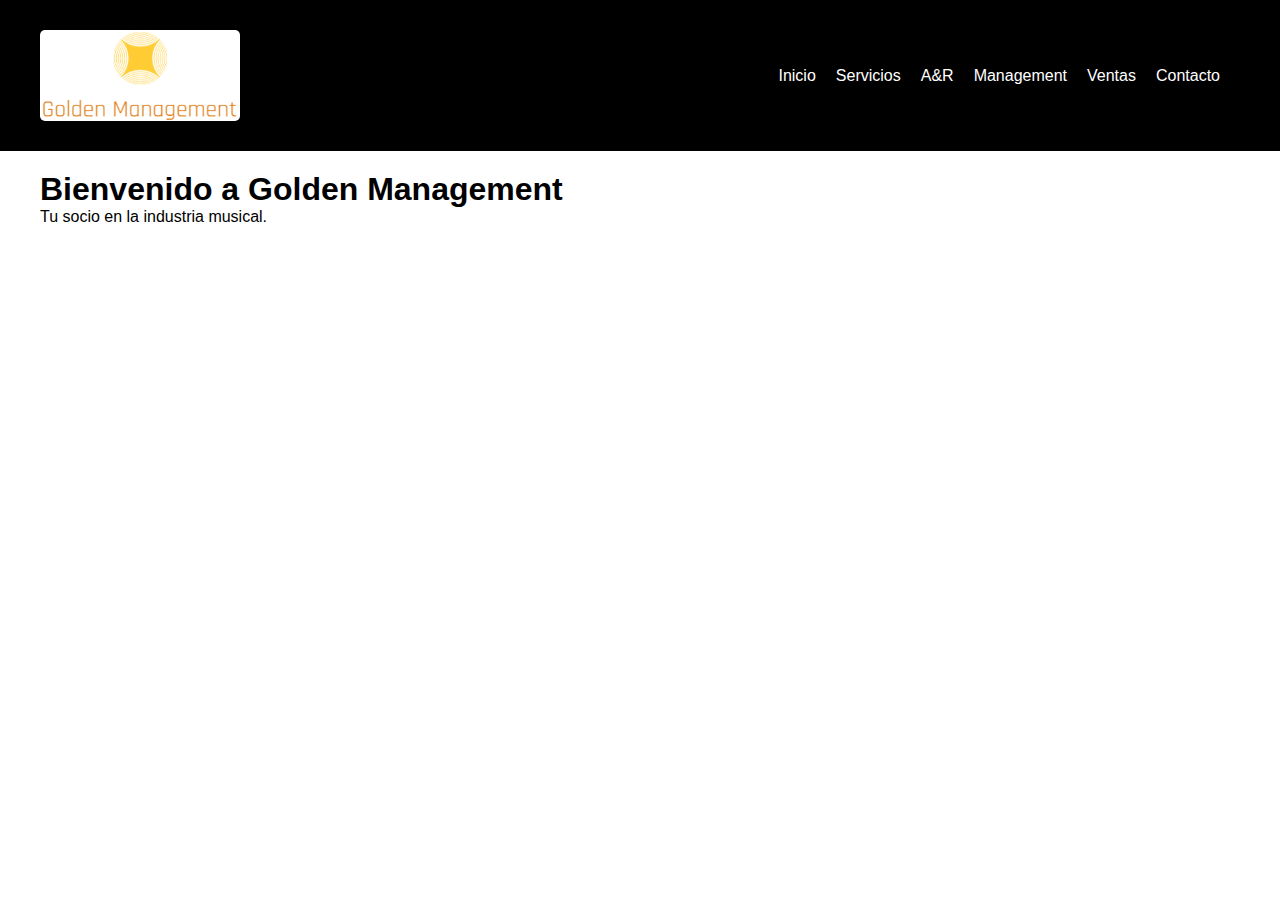
<file: index.html>
<!DOCTYPE html>
<html lang="en">
<head>
    <meta charset="UTF-8">
    <meta http-equiv="X-UA-Compatible" content="IE=edge">
    <meta name="viewport" content="width=device-width, initial-scale=1.0">
    <link rel="stylesheet" href="./style/style.css">
    <link rel="shortcut icon" href="./img/icon-gm.png" type="image/x-icon">
    <title>Inicio</title>
</head>
<body>
    <!-- Barra de navegación -->
    <nav class="navbar">
        <div class="container">
        <a class="navbar-logo" href="index.html">
            <img src="./img/logo-gm.png" alt="">
        </a>
        <button class="navbar-toggle" onclick="toggleMenu()">&#9776;</button>
        <ul class="navbar-menu" id="navbarMenu">
            <li><a href="./index.html">Inicio</a></li>
            <li><a href="./Pages/servicios.html">Servicios</a></li>
            <li><a href="./Pages/A&R.html">A&R</a></li>
            <li><a href="./Pages/management.html">Management</a></li>
            <li><a href="./Pages/ventas.html">Ventas</a></li>
            <li><a href="./Pages/contacto.html">Contacto</a></li>
        </ul>
        </div>
    </nav>

<!-- Contenido de la página -->
<div class="container">
<h1>Bienvenido a Golden Management</h1>
<p>Tu socio en la industria musical.</p>
<!-- Aquí puedes agregar el resto del contenido de tu página -->
</div>
    <script src="./JavaScript/main.js"></script>
</body>
</html>
</file>
<file: style/style.css>
*{ 
margin: 0;
padding: 0;
}

/* Estilos generales */
body {
font-family: Arial, sans-serif;
margin: 0;
padding: 0;
}

/* Estilos generales */
.container {
max-width: 1200px;
margin: 0 auto;
padding: 20px;
}

/* Estilos de la barra de navegación */
.navbar {
background-color: var(--black);
padding: 10px 20px;
position: relative;
}

.navbar .container {
display: flex;
align-items: center;
justify-content: space-between;
}

.navbar-logo {
display: flex;
align-items: center;
text-decoration: none;
transition: transform 0.3s ease;
}

.navbar-logo img {
max-height: 100px;
max-width: 200px;
border-radius: 5px;
}

.navbar-menu {
display: flex;
list-style: none;
margin: 0;
padding: 0;
position: relative;
}

.navbar-menu li {
margin-right: 20px;
}

.navbar-menu li a {
color: var(--white);
text-decoration: none;
position: relative;
transition: transform 0.3s ease;
}

.navbar-menu li a:before {
content: "";
position: absolute;
bottom: -2px;
left: 0;
width: 0;
height: 2px;
background-color: var(--golden);
transition: width 0.3s ease;
}

.navbar-menu li a:hover:before {
width: 100%;
}

.navbar-menu li a:after {
content: "";
position: absolute;
top: -2px;
left: 0;
width: 0;
height: 2px;
background-color: var(--golden);
transition: width 0.3s ease;
}

.navbar-menu li a:hover:after {
width: 100%;
}

.navbar-menu li a:hover {
box-shadow: 0 0 10px 5px var(--golden);
}

.navbar-toggle {
display: none;
background-color: transparent;
border: none;
font-size: 20px;
cursor: pointer;
}

/* Estilos del menú desplegable */
.sub-menu {
display: none;
position: absolute;
background-color: #f8f8f8;
padding: 10px;
margin-top: 10px;
}

.navbar-menu li:hover .sub-menu {
display: block;
}

.sub-menu li {
margin: 5px 0;
}

.sub-menu li a {
color: #000;
text-decoration: none;
}

/* Estilos responsivos */
@media screen and (max-width: 768px) {
.navbar-menu {
    position: absolute;
    top: 100%;
    left: 0;
    width: 100%;
    flex-direction: column;
    background-color: #f8f8f8;
    padding: 10px;
}

.navbar-menu li {
    margin-right: 0;
    margin-bottom: 10px;
}

.navbar-toggle {
    display: block;
}
}

/* Estilos de reducción al pasar el cursor */
.navbar-menu li:hover {
transform: scale(0.95);
}

.navbar-logo:hover {
transform: scale(0.95);
}

/* Define la paleta de colores */
:root {
--golden: #ffd700;
--black: #000;
--white: #fff;
}
</file>
